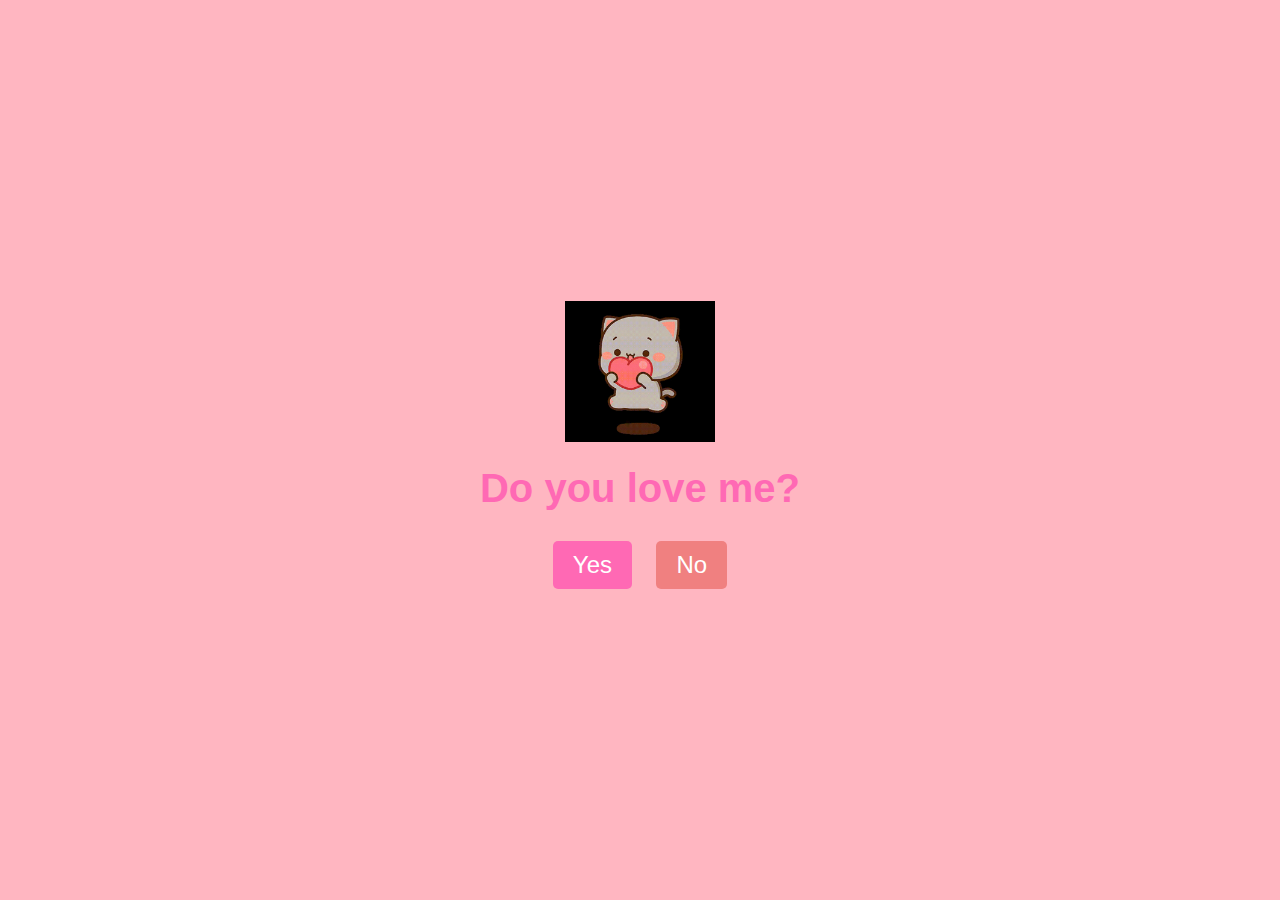
<file: love/index.html>
<!DOCTYPE html>
<html lang="en">
<head>
  <meta charset="UTF-8">
  <meta name="viewport" content="width=device-width, initial-scale=1.0">
  <title>Do You Love Me?</title>
  <link rel="stylesheet" href="style.css">
</head>
<body>
  <div class="container">
    <!-- Cute GIF here -->
    <img src="lovely.gif" alt="Cute Heart GIF" class="cute-gif">
    
    <h1>Do you love me?</h1>
    <div class="buttons">
      <button id="yesButton" onclick="goToLovePage()">Yes</button>
      <button id="noButton" onmouseover="moveNoButton()">No</button>
    </div>
  </div>
  
  <script src="script.js"></script>
</body>
</html>
</file>
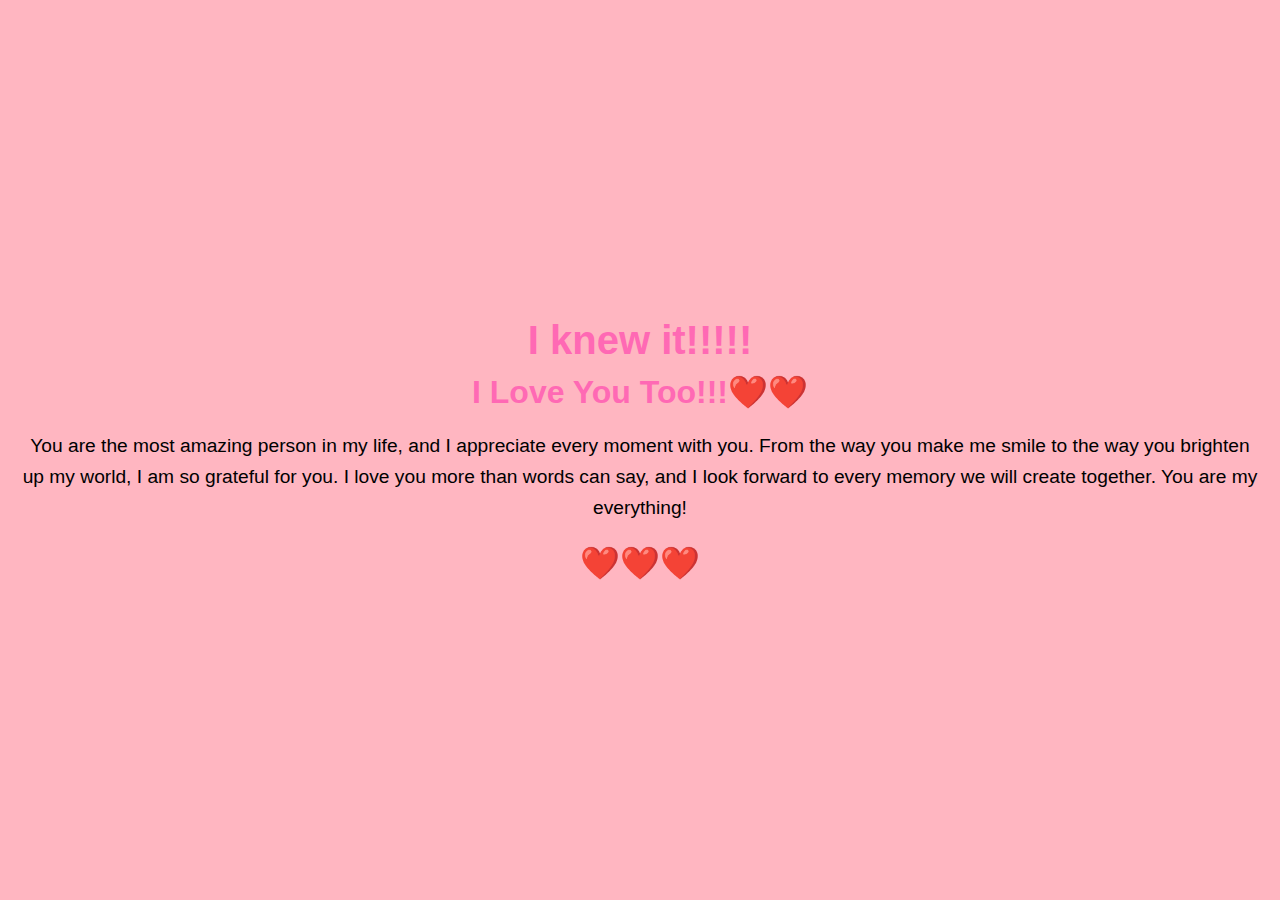
<file: love/love.html>
<!DOCTYPE html>
<html lang="en">
<head>
  <meta charset="UTF-8">
  <meta name="viewport" content="width=device-width, initial-scale=1.0">
  <title>I Love You</title>
  <link rel="stylesheet" href="style.css">
</head>
<body>
  <div class="container">
    <h1>I knew it!!!!!</h1>
    <h2>I Love You Too!!!❤️❤️</h2>
    <p class="love-message">
      You are the most amazing person in my life, and I appreciate every moment with you. From the way you make me smile to the way you brighten up my world, I am so grateful for you. I love you more than words can say, and I look forward to every memory we will create together. You are my everything!
    </p>
    <h3>❤️❤️❤️</h3>
  </div>
</body>
</html>
</file>
<file: love/style.css>
/* Reset and basic styling */
* {
  margin: 0;
  padding: 0;
  box-sizing: border-box;
}

body {
  display: flex;
  justify-content: center;
  align-items: center;
  height: 100vh;
  background-color: #ffb6c1; /* Light pink background */
  font-family: 'Arial', sans-serif;
}

/* Container styling */
.container {
  text-align: center;
  color: #ff69b4; /* Hot pink color for headings */
}

/* Main heading and subheading styling */
h1 {
  font-size: 2.5em;
  color: #ff69b4;
}

h2 {
  font-size: 2em;
  margin-top: 10px;
  color: #ff69b4;
}
h3 {
  font-size: 2em;
  margin-top: 10px;
  color: black;
}
/* Love Message paragraph */
.love-message {
  font-size: 1.2em;
  margin: 20px;
  line-height: 1.6;
  color:black;
}

/* Button styling */
.buttons {
  margin-top: 20px;
}

button {
  font-size: 1.5em;
  padding: 10px 20px;
  margin: 10px;
  cursor: pointer;
  border: none;
  border-radius: 5px;
  transition: transform 0.3s;
}

/* Yes and No button colors */
#yesButton {
  background-color: #ff69b4; /* Hot pink */
  color: white;
}

#noButton {
  background-color: #f08080; /* Light coral */
  color: white;
  position: relative;
}

/* Hover effect for buttons */
button:hover {
  transform: scale(1.1);
}

/* GIF styling on the love.html page */
.love-gif {
  width: 200px;
  height: auto;
  margin: 20px 0;
  animation: bounce 2s ease infinite;
}

/* Floating animation for the home page GIF */
.cute-gif {
  width: 150px;
  height: auto;
  margin-bottom: 20px;
  animation: float 2s ease-in-out infinite;
}

/* Keyframes for floating animation */
@keyframes float {
  0%, 100% {
    transform: translateY(0);
  }
  50% {
    transform: translateY(-10px);
  }
}

/* Keyframes for bouncing GIF animation on love page */
@keyframes bounce {
  0%, 100% {
    transform: translateY(0);
  }
  50% {
    transform: translateY(-15px);
  }
}
</file>
